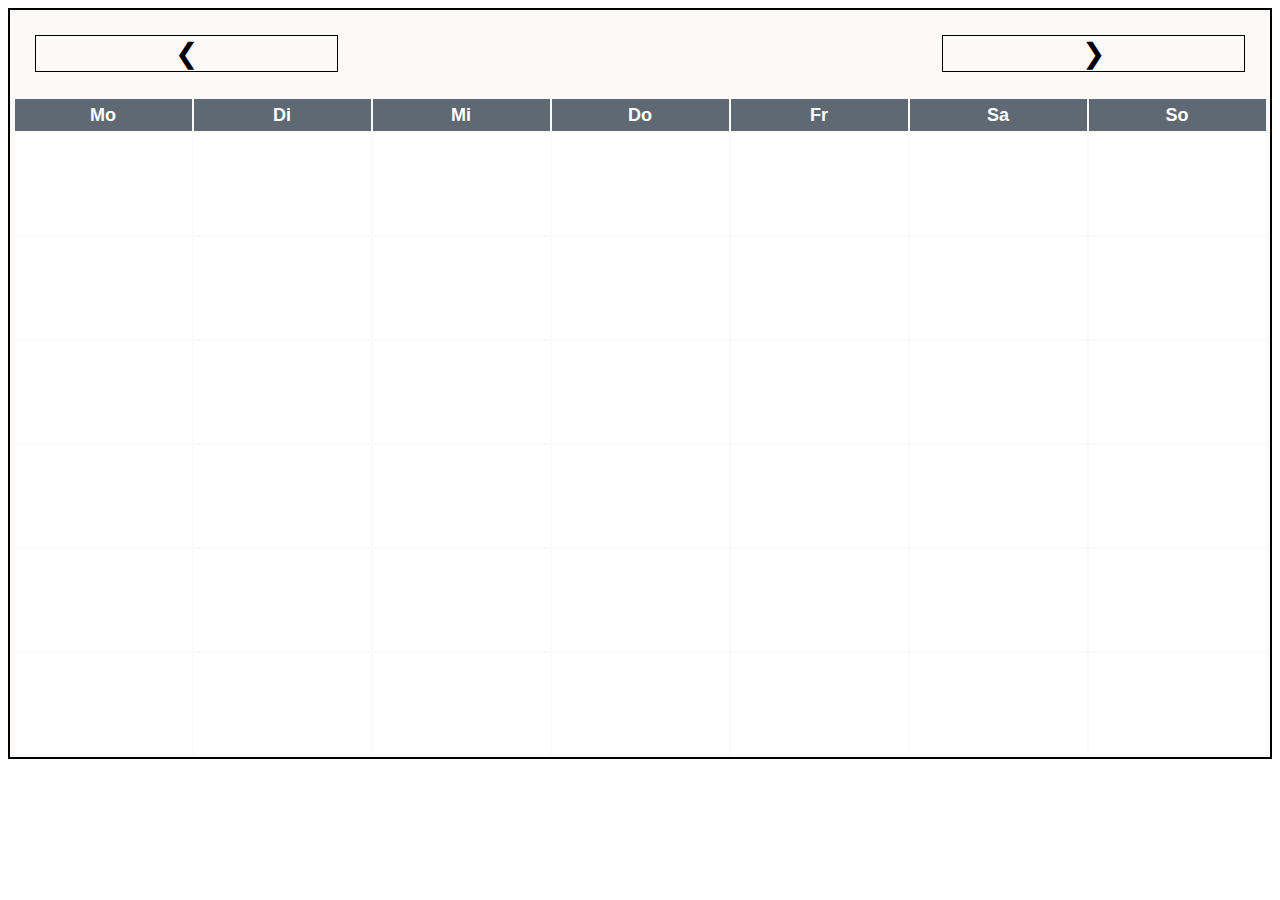
<file: Grundgerüst einer Single Page App mit REST-Backend/Frontend/src/calender/calender.html>
<!DOCTYPE html>
<head>
    <link rel="stylesheet" href="./calender.css" />
    <script src="./calender.js"></script>

     <!-- Dummy-Element für dynamisch nachgeladene CSS-Anweisungen -->
     <style id="page-css"></style>
</head>
<!-- Inhalt der Seite -->
<body>
    <main>
        <center>
            <div class="background">
            <div class="title">
                <button class="arrow" id="moveLeft">&#10094;</button>
                <label class="date" id="month"></label>
                <button class="arrow" id="moveRight">&#10095;</button>
            </div>
            <table id='calendar'>
            

            <tr>
                <td class='calendar_day'>Mo</td>
                <td class='calendar_day'>Di</td>
                <td class='calendar_day'>Mi</td>
                <td class='calendar_day'>Do</td>
                <td class='calendar_day'>Fr</td>
                <td class='calendar_day'>Sa</td>
                <td class='calendar_day'>So</td>
            </tr>
            <tr>
                <td class='calendar_entry'><button id='calendar_entry_1'></button></td>
                <td class='calendar_entry'><button id='calendar_entry_2'></button></td>
                <td class='calendar_entry'><button id='calendar_entry_3'></button></td>
                <td class='calendar_entry'><button id='calendar_entry_4'></button></td>
                <td class='calendar_entry'><button id='calendar_entry_5'></button></td>
                <td class='calendar_entry'><button id='calendar_entry_6'></button></td>
                <td class='calendar_entry'><button id='calendar_entry_7'></button></td>
            </tr>
            <tr>
                <td class='calendar_entry'><button id='calendar_entry_8'></button></td>
                <td class='calendar_entry'><button id='calendar_entry_9'></button></td>
                <td class='calendar_entry'><button id='calendar_entry_10'></button></td>
                <td class='calendar_entry'><button id='calendar_entry_11'></button></td>
                <td class='calendar_entry'><button id='calendar_entry_12'></button></td>
                <td class='calendar_entry'><button id='calendar_entry_13'></button></td>
                <td class='calendar_entry'><button id='calendar_entry_14'></button></td>
            </tr>
            <tr>
                <td class='calendar_entry'><button id='calendar_entry_15'></button></td>
                <td class='calendar_entry'><button id='calendar_entry_16'></button></td>
                <td class='calendar_entry'><button id='calendar_entry_17'></button></td>
                <td class='calendar_entry'><button id='calendar_entry_18'></button></td>
                <td class='calendar_entry'><button id='calendar_entry_19'></button></td>
                <td class='calendar_entry'><button id='calendar_entry_20'></button></td>
                <td class='calendar_entry'><button id='calendar_entry_21'></button></td>
            </tr>
            <tr>
                <td class='calendar_entry'><button id='calendar_entry_22'></button></td>
                <td class='calendar_entry'><button id='calendar_entry_23'></button></td>
                <td class='calendar_entry'><button id='calendar_entry_24'></button></td>
                <td class='calendar_entry'><button id='calendar_entry_25'></button></td>
                <td class='calendar_entry'><button id='calendar_entry_26'></button></td>
                <td class='calendar_entry'><button id='calendar_entry_27'></button></td>
                <td class='calendar_entry'><button id='calendar_entry_28'></button></td>
            </tr>
            <tr>
                <td class='calendar_entry'><button id='calendar_entry_29'></button></td>
                <td class='calendar_entry'><button id='calendar_entry_30'></button></td>
                <td class='calendar_entry'><button id='calendar_entry_31'></button></td>
                <td class='calendar_entry'><button id='calendar_entry_32'></button></td>
                <td class='calendar_entry'><button id='calendar_entry_33'></button></td>
                <td class='calendar_entry'><button id='calendar_entry_34'></button></td>
                <td class='calendar_entry'><button id='calendar_entry_35'></button></td>
            </tr>
            <tr>
                <td class='calendar_entry'><button id='calendar_entry_36'></button></td>
                <td class='calendar_entry'><button id='calendar_entry_37'></button></td>
                <td class='calendar_entry'><button id='calendar_entry_38'></button></td>
                <td class='calendar_entry'><button id='calendar_entry_39'></button></td>
                <td class='calendar_entry'><button id='calendar_entry_40'></button></td>
                <td class='calendar_entry'><button id='calendar_entry_41'></button></td>
                <td class='calendar_entry'><button id='calendar_entry_42'></button></td>
            </tr>
            </table>
            
            
        
        </div>
        </center>
    </main>
</body>
</file>
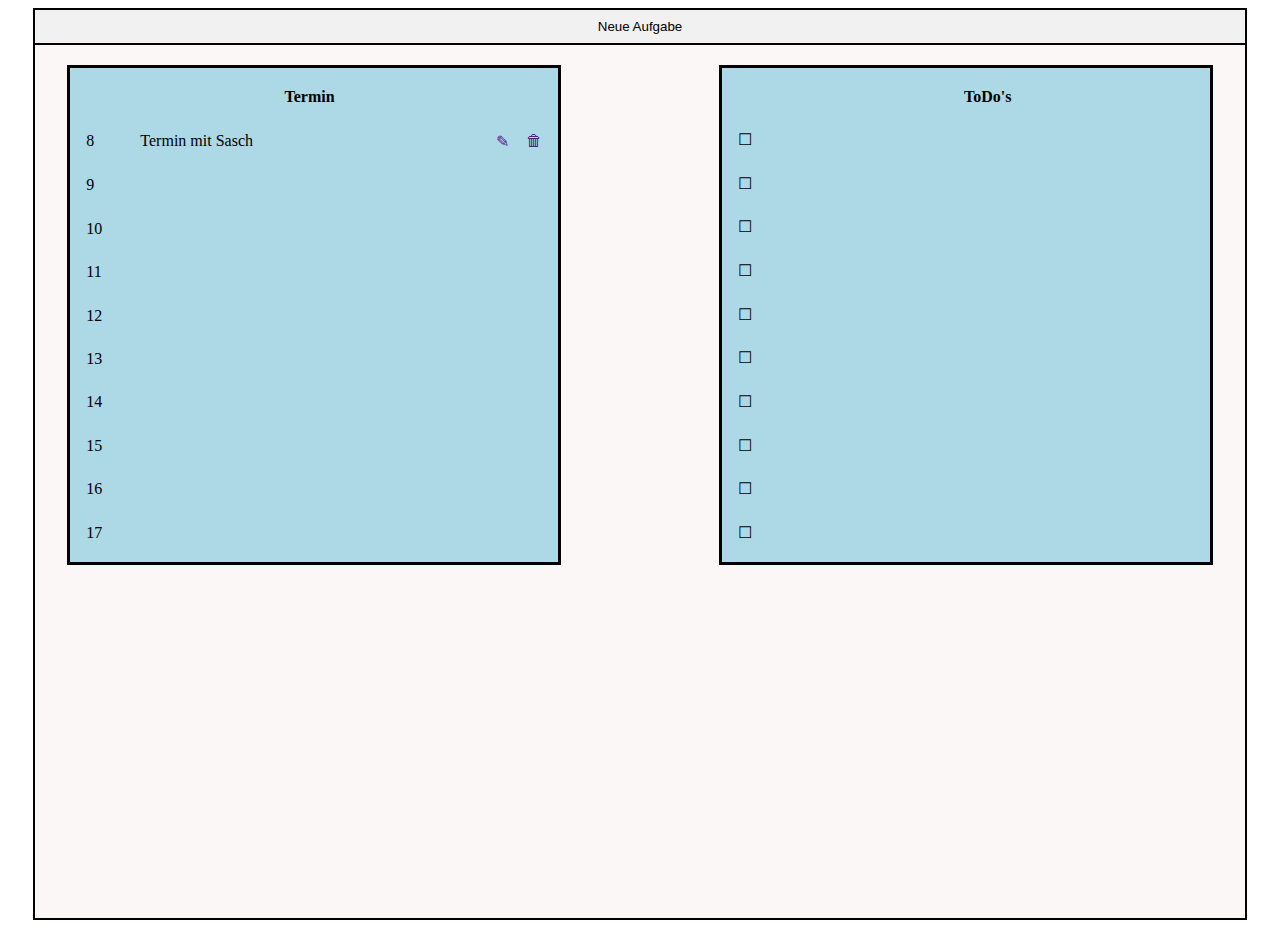
<file: Grundgerüst einer Single Page App mit REST-Backend/Frontend/src/page-list/page-list.html>
<!-- Stylesheet der Seite -->
<head>
    <link rel="stylesheet" href="navigationsleiste.css" />
    <script src="page-list.js"></script>
</head>
<!-- Inhalt der Seite -->
<body>
    <main>
      <div class="background">
        <div class="underTabs">
          <button class="underTab_button" onclick="showForm()">Neue Aufgabe</button>
      </div>
        <div class="content">
          <div class="box">
            <table width=100% height=500 style="float:left;" cellspacing="15">

                <tr>
                  <th id="uhrzeit"></th>
                  <th id="termin">Termin</th>
                  <th id="icon"></th>
                  <th id="icon2"></th>
                </tr>
                <tr>
                  <td>8</td>
                  <td>Termin mit Sasch</td>
                  <td><a href="">✎</td>
                  <td><a href="">🗑</a></td>
                 </tr>
                 <tr>
                   <td>9</td>
                   <td></td>

                 </tr>
                 <tr>
                    <td>10</td>
                    <td></td>
 
                  </tr>
                  <tr>
                    <td>11</td>
                    <td></td>
 
                  </tr>
                  <tr>
                    <td>12</td>
                    <td></td>
 
                  </tr>
                </tr>
                <tr>
                  <td>13</td>
                  <td></td>

                </tr>
              </tr>
              <tr>
                <td>14</td>
                <td></td>

              </tr>
            </tr>
            <tr>
              <td>15</td>
              <td></td>

            </tr>
          </tr>
          <tr>
            <td>16</td>
            <td></td>

          </tr>
        </tr>
        <tr>
          <td>17</td>
          <td></td>

        </tr>
              </table>
            

            </div>
            
              <div class="content2">
                <div class="box2">
                <table width =100% height = 500 style="float:right;" cellspacing="15">
                    <tr>
                      <th></th>
                      <th>ToDo's</th>
                    </tr>
                    <tr>
                      <td>☐</td>
                      <td></td>
    
                     </tr>
                     <tr>
                       <td>☐</td>
                       <td></td>
    
                     </tr>
                     <tr>
                        <td>☐</td>
                        <td></td>
     
                      </tr>
                      <tr>
                        <td>☐</td>
                        <td></td>
     
                      </tr>
                      <tr>
                        <td>☐</td>
                        <td></td>
     
                      </tr>
                    </tr>
                    <tr>
                      <td>☐</td>
                      <td></td>
   
                    </tr>
                  </tr>
                  <tr>
                    <td>☐</td>
                    <td></td>
 
                  </tr>
                </tr>
                <tr>
                  <td>☐</td>
                  <td></td>

                </tr>
              </tr>
              <tr>
                <td>☐</td>
                <td></td>

              </tr>
            </tr>
            <tr>
              <td>☐</td>
              <td></td>

            </tr>
                  </table>
                  </div>
        </div>
      </div>
      <script>
        function showForm() {
          document.getElementById('form').style.display = "block";
        }

      </script>
    </center>
    
      <center>
    </div>
    
    <div class="form" id="form" style="display:none">
      <form class="form-container">
        <h1>Neuer Eintrag</h1>
    
        <label for="titel"><b>Titel: </b></label>
        <input type="text" placeholder="Titel eingeben" required>
        <p></p>
        <label for="datum"><b>Datum:</b></label>
        <input type="date" required>
        <p></p>
        <label for="uhrzeit"><b>Uhrzeit:</b></label>

        <select name="uhrzeit" id="uhrzeit">
          <option value="8">8:00</option>
          <option value="9">9:00</option>
          <option value="10">10:00</option>
          <option value="11">11:00</option>
          <option value="11">12:00</option>
          <option value="11">13:00</option>
          <option value="11">14:00</option>
          <option value="11">15:00</option>
          <option value="11">16:00</option>
        </select>
        <p></p>
        <label for="uhrzeit"><b>Dauer:</b></label>

        <select name="dauer" id="dauer">
          <option value="1h">1h</option>
          <option value="2h">2h</option>
          <option value="3h">3h</option>
          <option value="4h">4h</option>
          <option value="5h">5h</option>
          <option value="6h">6h</option>
          
        </select>
        <p></p>

        <button type="submit" class="speichern">Speichern</button>
        <input type="reset" value="Zurücksetzen" id="reset"/>
        <button type="button" class="abbrechen" onclick="closeForm()">Abbrechen</button>
        <script>
          function closeForm() {
            document.getElementById('form').style.display ="none";
          }
  
        </script>
        
      </form>
    </main>
</body>
</file>
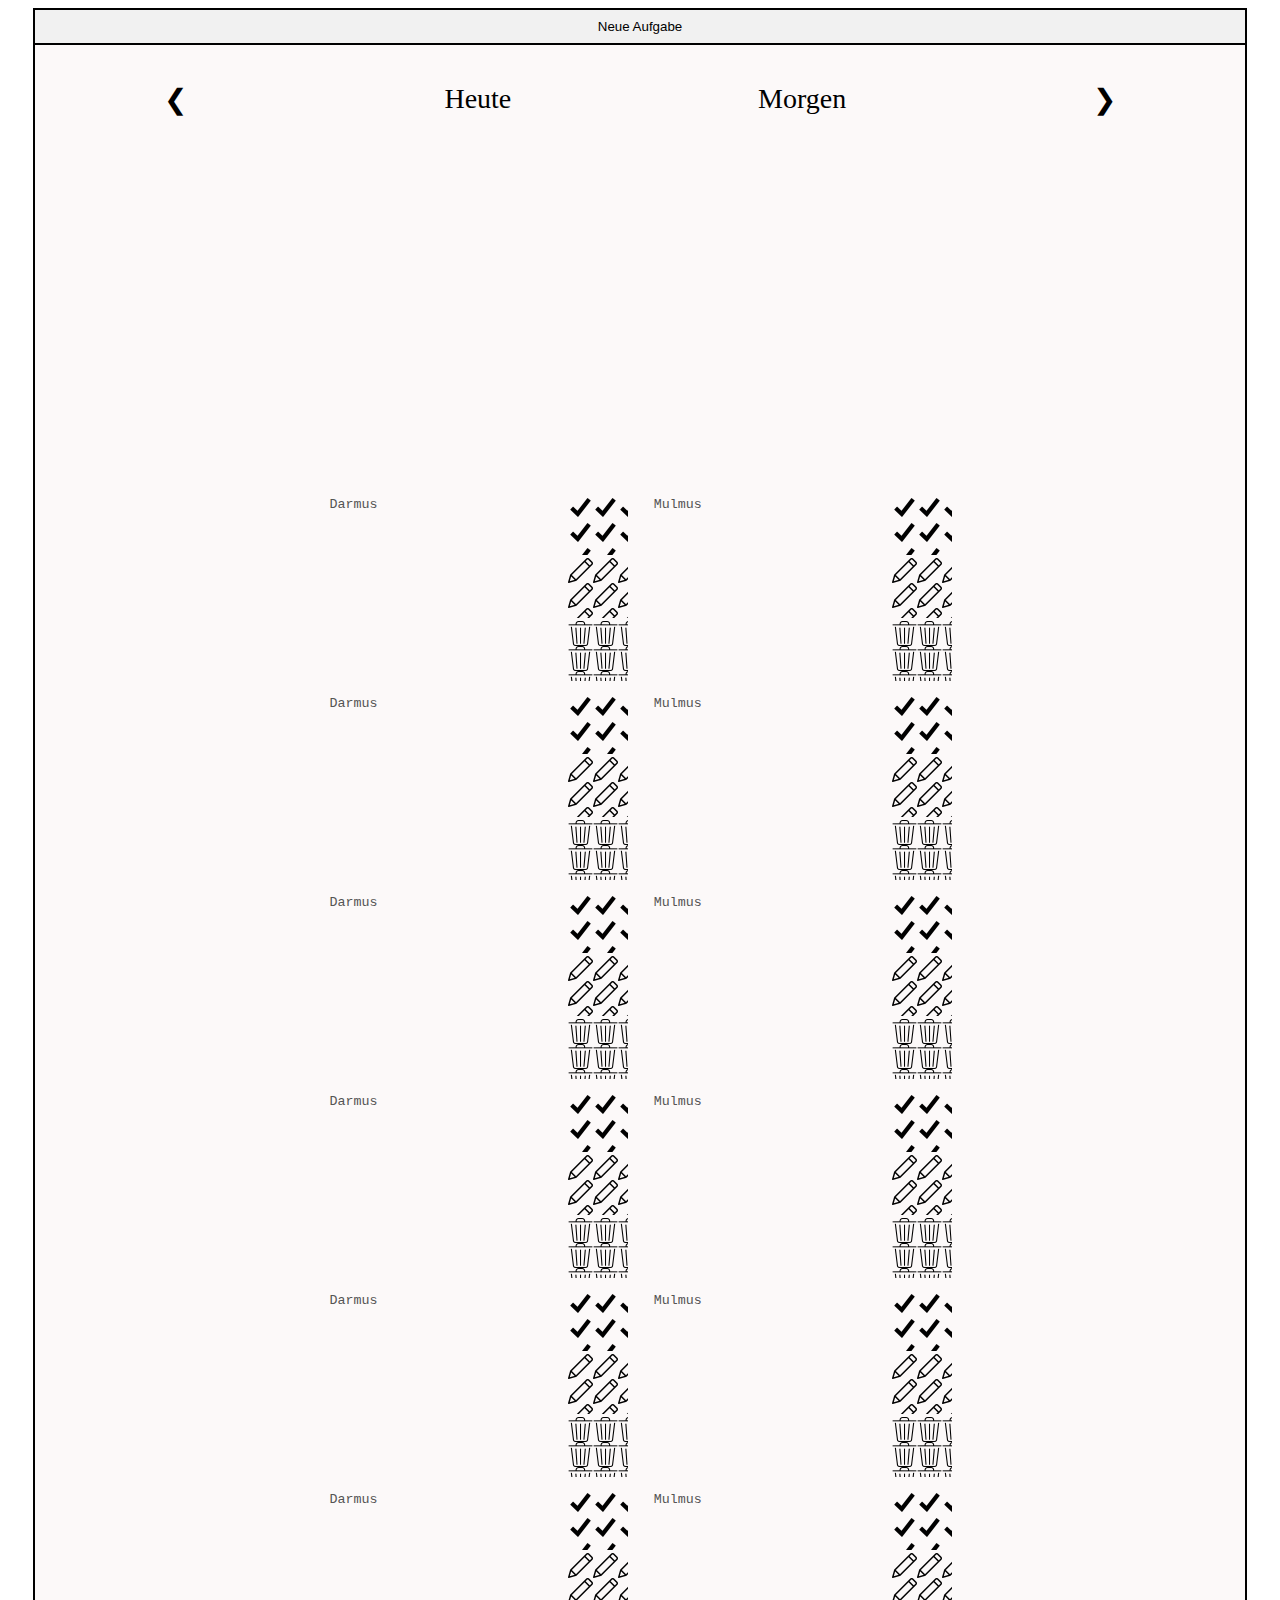
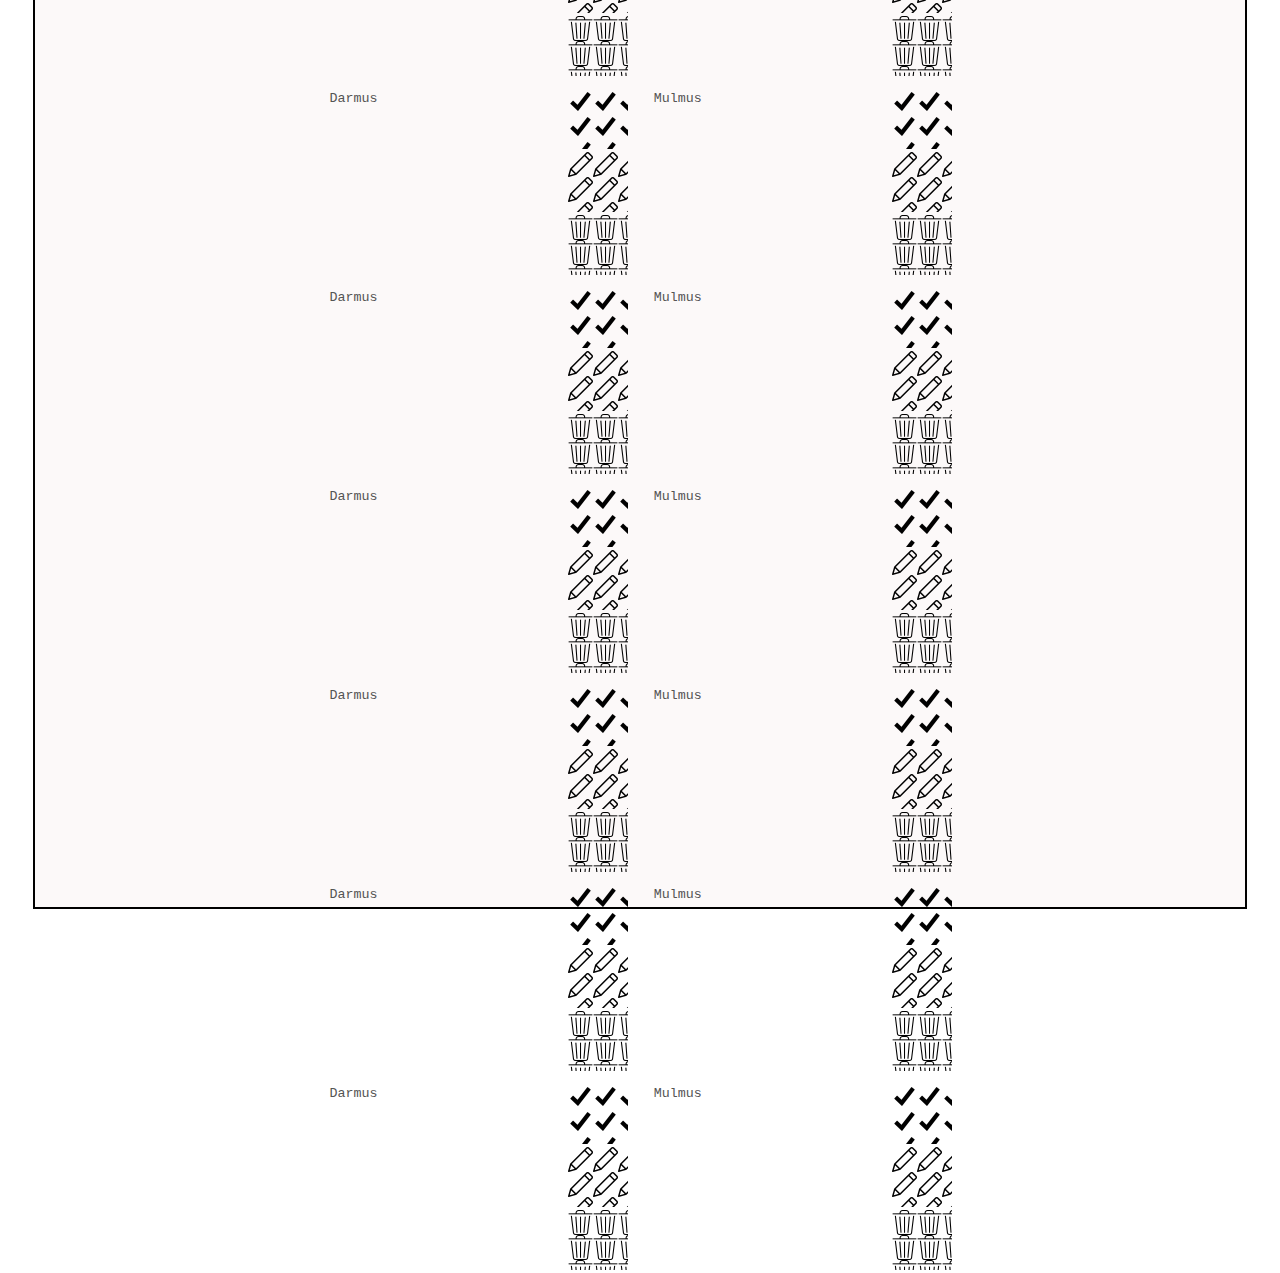
<file: Grundgerüst einer Single Page App mit REST-Backend/Frontend/src/to-do-list/page-list.html>
<!-- Stylesheet der Seite -->
<!DOCTYPE html>
<head>
    <link rel="stylesheet" href="./to-do-list.css" />
    <script src="./page-list.js"></script>

     <!-- Dummy-Element für dynamisch nachgeladene CSS-Anweisungen -->
     <style id="page-css"></style>
</head>
<!-- Inhalt der Seite -->
<body>
    <main>
        <div class="background">
            <div class="underTabs">
                <button class="underTab_button" onclick="showForm()">Neue Aufgabe</button>
            </div>
        <div class="content">
            <button class="arrow">&#10094;</button>
            <label class="date">Heute</label>
            <label class="date">Morgen</label>
            <button class="arrow">&#10095;</button>
            <textarea id="empty" disabled></textarea>
            <div class="toDos">
                <textarea disabled id="text_left" class="text">Darmus</textarea>
                <div>
                    <button id="check"></button>
                    <button id="edit"></button>
                    <button id="delete"></button>
                </div>
                <textarea disabled id="text_left" class="text">Darmus</textarea>
                <div>
                    <button id="check"></button>
                    <button id="edit"></button>
                    <button id="delete"></button>
                </div>
                <textarea disabled id="text_left" class="text">Darmus</textarea>
                <div>
                    <button id="check"></button>
                    <button id="edit"></button>
                    <button id="delete"></button>
                </div>
                <textarea disabled id="text_left" class="text">Darmus</textarea>
                <div>
                    <button id="check"></button>
                    <button id="edit"></button>
                    <button id="delete"></button>
                </div>
                <textarea disabled id="text_left" class="text">Darmus</textarea>
                <div>
                    <button id="check"></button>
                    <button id="edit"></button>
                    <button id="delete"></button>
                </div>
                <textarea disabled id="text_left" class="text">Darmus</textarea>
                <div>
                    <button id="check"></button>
                    <button id="edit"></button>
                    <button id="delete"></button>
                </div>
                <textarea disabled id="text_left" class="text">Darmus</textarea>
                <div>
                    <button id="check"></button>
                    <button id="edit"></button>
                    <button id="delete"></button>
                </div>
                <textarea disabled id="text_left" class="text">Darmus</textarea>
                <div>
                    <button id="check"></button>
                    <button id="edit"></button>
                    <button id="delete"></button>
                </div>
                <textarea disabled id="text_left" class="text">Darmus</textarea>
                <div>
                    <button id="check"></button>
                    <button id="edit"></button>
                    <button id="delete"></button>
                </div>
                <textarea disabled id="text_left" class="text">Darmus</textarea>
                <div>
                    <button id="check"></button>
                    <button id="edit"></button>
                    <button id="delete"></button>
                </div>
                <textarea disabled id="text_left" class="text">Darmus</textarea>
                <div>
                    <button id="check"></button>
                    <button id="edit"></button>
                    <button id="delete"></button>
                </div>
                <textarea disabled id="text_left" class="text">Darmus</textarea>
                <div>
                    <button id="check"></button>
                    <button id="edit"></button>
                    <button id="delete"></button>
                </div>

            </div>
            <div class="toDos">
                <textarea disabled id="text_right" class="text">Mulmus</textarea>
                <div>
                    <button id="check"></button>
                    <button id="edit"></button>
                    <button id="delete"></button>
                </div>
                <textarea disabled id="text_right" class="text">Mulmus</textarea>
                <div>
                    <button id="check"></button>
                    <button id="edit"></button>
                    <button id="delete"></button>
                </div>
                <textarea disabled id="text_right" class="text">Mulmus</textarea>
                <div>
                    <button id="check"></button>
                    <button id="edit"></button>
                    <button id="delete"></button>
                </div>
                <textarea disabled id="text_right" class="text">Mulmus</textarea>
                <div>
                    <button id="check"></button>
                    <button id="edit"></button>
                    <button id="delete"></button>
                </div>
                <textarea disabled id="text_right" class="text">Mulmus</textarea>
                <div>
                    <button id="check"></button>
                    <button id="edit"></button>
                    <button id="delete"></button>
                </div>
                <textarea disabled id="text_right" class="text">Mulmus</textarea>
                <div>
                    <button id="check"></button>
                    <button id="edit"></button>
                    <button id="delete"></button>
                </div>
                <textarea disabled id="text_right" class="text">Mulmus</textarea>
                <div>
                    <button id="check"></button>
                    <button id="edit"></button>
                    <button id="delete"></button>
                </div>
                <textarea disabled id="text_right" class="text">Mulmus</textarea>
                <div>
                    <button id="check"></button>
                    <button id="edit"></button>
                    <button id="delete"></button>
                </div>
                <textarea disabled id="text_right" class="text">Mulmus</textarea>
                <div>
                    <button id="check"></button>
                    <button id="edit"></button>
                    <button id="delete"></button>
                </div>
                <textarea disabled id="text_right" class="text">Mulmus</textarea>
                <div>
                    <button id="check"></button>
                    <button id="edit"></button>
                    <button id="delete"></button>
                </div>
                <textarea disabled id="text_right" class="text">Mulmus</textarea>
                <div>
                    <button id="check"></button>
                    <button id="edit"></button>
                    <button id="delete"></button>
                </div>
                <textarea disabled id="text_right" class="text">Mulmus</textarea>
                <div>
                    <button id="check"></button>
                    <button id="edit"></button>
                    <button id="delete"></button>
                </div>

            </div>
            <textarea id="empty" disabled></textarea>

            <script>
                function showForm() {
                  document.getElementById('form').style.display = "block";
                }
        
              </script>
            </center>
            
              <center>
            </div>
            
            <div class="form" id="form" style="display:none">
              <form class="form-container">
                <h1>Neuer Eintrag</h1>
            
                <label for="titel"><b>Titel: </b></label>
                <input type="text" placeholder="Titel eingeben" required>
                <p></p>
                <label for="datum"><b>Datum:</b></label>
                <input type="date" required>
                <p></p>
                <label for="uhrzeit"><b>Uhrzeit:</b></label>
        
                <select name="uhrzeit" id="uhrzeit">
                  <option value="8">8:00</option>
                  <option value="9">9:00</option>
                  <option value="10">10:00</option>
                  <option value="11">11:00</option>
                  <option value="11">12:00</option>
                  <option value="11">13:00</option>
                  <option value="11">14:00</option>
                  <option value="11">15:00</option>
                  <option value="11">16:00</option>
                </select>
                <p></p>
                <label for="uhrzeit"><b>Dauer:</b></label>
        
                <select name="dauer" id="dauer">
                  <option value="1h">1h</option>
                  <option value="2h">2h</option>
                  <option value="3h">3h</option>
                  <option value="4h">4h</option>
                  <option value="5h">5h</option>
                  <option value="6h">6h</option>
                  
                </select>
                <p></p>
        
                <button type="submit" class="speichern">Speichern</button>
                <input type="reset" value="Zurücksetzen" id="reset"/>
                <button type="button" class="abbrechen" onclick="closeForm()">Abbrechen</button>
                <script>
                  function closeForm() {
                    document.getElementById('form').style.display ="none";
                  }
          
                </script>
                
              </form>

           

        </div>
    </div>
    </main>

</body>
</file>
<file: Grundgerüst einer Single Page App mit REST-Backend/Frontend/src/calender/calender.css>
main .background {
    border: 2px solid black;
    background-color: rgba(250, 246, 246, 0.61);
}

main #calendar button {
  width: 100%;
  height: 100%;
  background: none;
  border: 0px solid black;
  cursor: pointer;
}

main #calendar button:hover {
  background-color: rgb(159, 226, 178);
  border: 2px solid black;
}

 main .calendar_link {
    font-family: Arial;
    font-size: 12px;
    text-align: center;
    color: #000000;
    text-decoration: none;
  }
  
 main .calendar_head {
    font-family: Arial;
    font-size: 15px;
    font-weight: bold;
    text-align: center;
    width: 25px;
  }
  
 main .calendar_head_month {
    font-family: Arial;
    font-size: 15px;
    font-weight: bold;
    text-align: center;
    width: 25px;
    background-color: #969696;
    color: #FFFFFF;
  }
  
 main .calendar_day {
    font-family: Arial;
    font-size: 18px;
    font-weight: bold;
    text-align: center;
    width: 175px;
    height: 30px;
    color: #ffffff;
    background-color: #5e6974;
    
  }
  
main .title {
  display: grid;
  grid-template-columns: 25% 50% 25%;
  font-size: 28px;
  padding: 2% 2% 2% 2%;
}

main .title button {
  border: 1px solid black;
  background: none;
  font-size: 28px;
}

main .title button:hover {
  background-color: rgb(159, 226, 178);
}

 main .calendar_entry {
    font-family: Arial;
    font-size: 14px;
    text-align: left;
    width: 175px;
    height: 100px;
    background-color: #ffffffe9;
    color: #d3d3d3;
    font-weight: bold;
    
  }
</file>
<file: Grundgerüst einer Single Page App mit REST-Backend/Frontend/src/page-list/navigationsleiste.css>
main .content {
    background-color: rgba(250, 246, 246, 0.61);
    padding: 1%;;
    height: 100%;
}

main .content label {
    border: none;
    background: none;
    width: 25%;
}

main .content button {
    border: none;
    background: none;
    transition: 0.3s;
    cursor: pointer;
    width: 25%;
}

main .content button:hover {
    background-color: #ccc;
}

main .content table { 
    background-color: lightblue;
    color: black;
    border: solid black;
    padding: 0em 0em 0em 0em;
}

main .content2 table { 
    background-color: lightblue;
    color: black;
    padding: 0em 4em 0em 0em;
}

main .box {
    float: left;
    width: 45%;
    margin-right: 3.33333%;
    padding: 20px;
    background: none;
    box-sizing: border-box;
}

main a:link, a:visited {
    text-decoration: none;
   }

   main .box2 {
    float: right;
    width: 45%;
    margin-right: 0;
    padding: 20px;
    background: none;
    box-sizing: border-box;
}

main #icon {
    width: 10px;

}

main #icon2 {
    width: 10px
}

main #termin{
    width: 90%

}

main #uhrzeit{
    width: 10%
}

main .underTabs button {
    background-color: #f1f1f1;
    width: 100%;
    float: left;
    cursor: pointer;
    width: 100%;
    transition: 0.3s;
    border-top: none;
    border-right: none;
    border-left: none;
    height: 35px;

}

main .background {
    border: 2px solid black;
    margin-left: 2%;
    margin-right: 2%;
    background-color: rgba(250, 246, 246, 0.61);
}
</file>
<file: Grundgerüst einer Single Page App mit REST-Backend/Frontend/src/to-do-list/to-do-list.css>
main .underTabs button {
    background-color: #f1f1f1;
    width: 100%;
    float: left;
    cursor: pointer;
    width: 100%;
    transition: 0.3s;
    border-top: none;
    border-right: none;
    border-left: none;
    height: 35px;

}

main .background {
    border: 2px solid black;
    margin-left: 2%;
    margin-right: 2%;
    background-color: rgba(250, 246, 246, 0.61);
    height: 80%;
}

main .content {

    display: grid;
    grid-template-areas: 'title title title title';
    gap: 2%;
    padding-top: 2%;
    padding-left: 1%;
    padding-right: 1%;
    width: 98%;
    row-gap: 15%;
}

main .content label {
    display: flex;
    align-items: center;
    justify-content: center;
    background: none;
    width: 100%;
    height: 60px;
    text-align: center;
    font-size: 28px;
}

main .content button {
    background: none;
    border: none;
    transition: 0.3s;
    cursor: pointer;
    width: 100%;
    height: 60px;
    font-size: 28px;
}

main .content textarea {
    height: 100%;
    resize: none;
    width: 100%;
    height: 25px;
    border: none;
    background: none;
}

main .content button:hover {
    background-color: rgb(159, 226, 178);
}

main .toDos {
    display: grid;
    row-gap: 10px;
    grid-template-columns:80% 20%;
}

main #check {
    background-image: url(../img/check.png);

}
main #edit {
    background-image: url(../img/pen.png);

}
main #delete {
    background-image: url(../img/trash.png);

}

main #empty {
    border: none;
    height: 380px;
}
</file>
